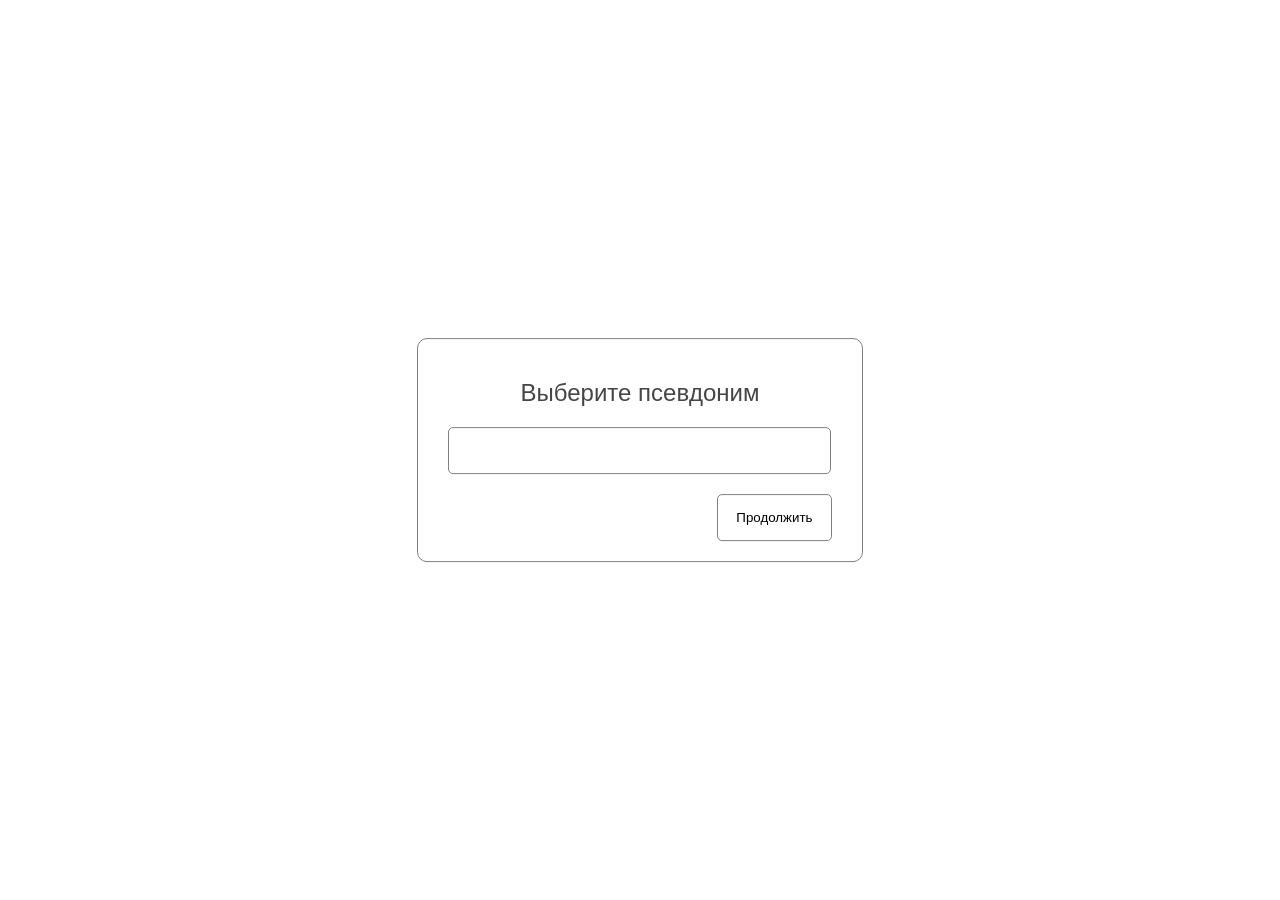
<file: index.html>
<!doctype html><html lang="en"><head><meta charset="UTF-8"><meta name="viewport" content="width=device-width,initial-scale=1"><title>Чат</title><script defer="defer" src="main.js"></script><link href="main.css" rel="stylesheet"></head><body><form class="registration-form"><h2 class="registration-form-title">Выберите псевдоним</h2><input class="registration-form-input" required> <button class="registration-form-button">Продолжить</button></form><div class="chat"><div class="chat-users"><div class="chat-users-content"></div></div><div class="chat-messages-wrapper"><div class="chat-messages"></div><input class="chat-messages-input" placeholder="Type your message here"></div></div></body></html>
</file>
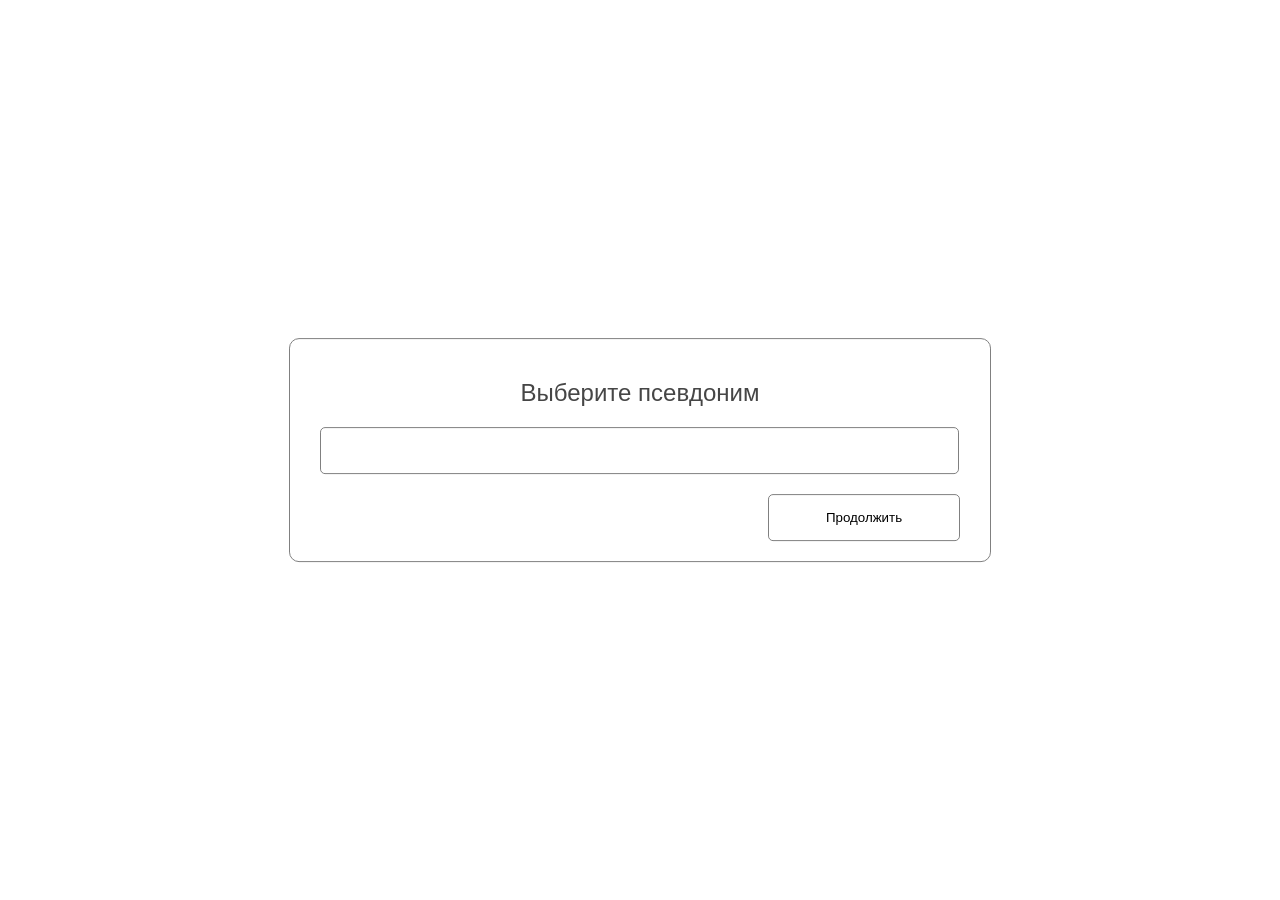
<file: dist/index.html>
<!doctype html><html lang="en"><head><meta charset="UTF-8"><meta name="viewport" content="width=device-width,initial-scale=1"><title>Document</title><script defer="defer" src="main.js"></script><link href="main.css" rel="stylesheet"></head><body><form class="registration-form"><h2 class="registration-form-title">Выберите псевдоним</h2><input class="registration-form-input" required> <button class="registration-form-button">Продолжить</button></form><div class="chat"><div class="chat-users"><div class="chat-users-content"></div></div><div class="chat-messages-wrapper"><div class="chat-messages"></div><input class="chat-messages-input" placeholder="type your message here"></div></div></body></html>
</file>
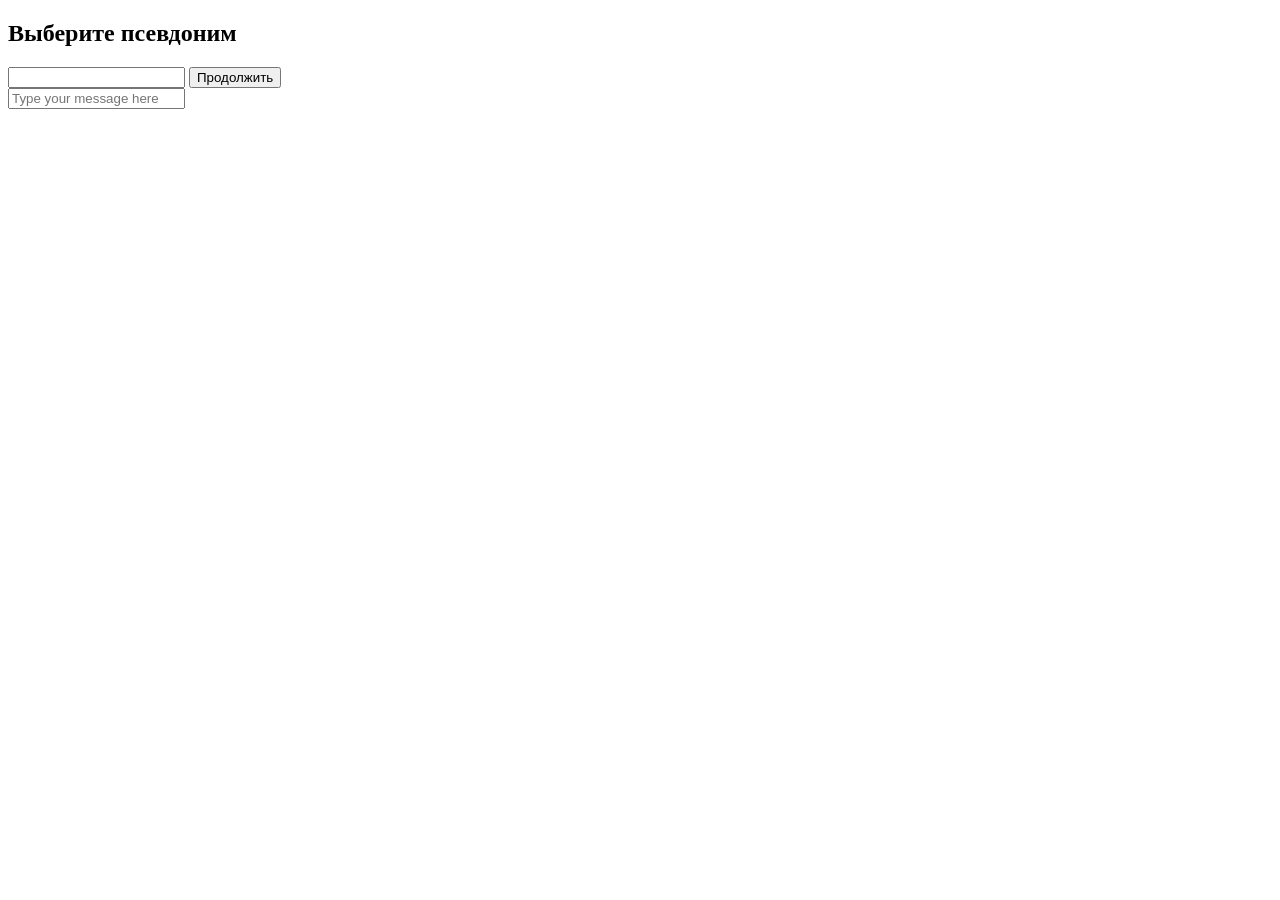
<file: src/index.html>
<!DOCTYPE html>
<html lang="en">
<head>
  <meta charset="UTF-8">
  <meta name="viewport" content="width=device-width, initial-scale=1.0">
  <title>Чат</title>
</head>
<body>
  <form class="registration-form">
    <h2 class="registration-form-title">Выберите псевдоним</h2>
    <input type="text" class="registration-form-input" required>
    <button class="registration-form-button">Продолжить</button>
  </form>
  <div class="chat">
    <div class="chat-users">
      <div class="chat-users-content">
      </div>
    </div>
    <div class="chat-messages-wrapper">
      <div class="chat-messages"></div>
      <input type="text" class="chat-messages-input" placeholder="Type your message here">
    </div>
  </div>
</body>
</html>
</file>
<file: main.css>
body {
  position: relative;

  padding: 20px;

  font-family: Arial, Helvetica, sans-serif;

  color: rgb(70, 70, 70);
}

.registration-form {
  position: fixed;
  top: 50%;
  left: 50%;

  display: flex;
  flex-direction: column;
  width: 30vw;
  padding: 20px 30px;

  border: 1px solid grey;
  transform: translate(-50%, -50%);
  border-radius: 10px;
}

.registration-form-title {
  text-align: center;

  font-weight: 500;
}

.registration-form-input {
  padding: 15px 10px;
  margin-bottom: 20px;
  width: calc(100% - 23px);

  border: 1px solid grey;
  border-radius: 5px;
}

.registration-form-input:focus {
  outline: 1px solid rgb(70, 70, 70);
  border-radius: 5px;
}

.registration-form-button {
  align-self: flex-end;
  width: 30%;
  padding: 15px 10px;

  background-color: white;
  border: 1px solid grey;
  border-radius: 5px;
}

.registration-form-button:hover {
  cursor: pointer;
  background-color: grey;
}

.error-message {
  margin: 0 0 20px 3px;

  color: red;
}

.chat {
  position: relative;
  display: none;

  width: 80%;
  height: 65vh;
  margin: auto;

  border: none;
  background-color: transparent;
}

.chat-users {
  position: absolute;
  top: 5%;
  left: 0;
  right: 65%;
  z-index: 0;

  box-sizing: border-box;
  min-height: 20vh;
  max-height: 30vh;
  padding-top: 10px;
  padding-right: 5%;

  border: 2px solid grey;
  background-color: #fff;
  border-radius: 10px;
  overflow: auto;
}

.chat-users-title {
  font-weight: 400;
  font-size: 18px;
  text-align: center;
}

.chat-messages-wrapper {
  position: absolute;
  z-index: 10;
  top: 0;
  left: 30%;
  right: 0;

  height: 65vh;
  padding: 20px;

  border: 2px solid grey;
  background-color: #fff;
  border-radius: 10px;
}

.chat-messages {
  display: flex;
  flex-direction: column;
  padding-right: 20px;
  height: calc(100% - 85px);

  overflow-y: auto;
}

.chat-messages-input {
  position: absolute;
  bottom: 20px;
  left: 15px;

  width: calc(100% - 63px);
  padding: 15px;

  border-radius: 15px;
  border: 2px solid grey;
}

.message {
  margin: 10px 0;
  max-width: 70%;
  word-wrap: break-word;
}

.message-right {
  align-self: flex-end;
  background-color: #bfd4b8;
  border-radius: 10px 10px 0 10px;
  padding: 10px;
}

.message-right .message-span {
  color: rgb(254, 131, 97);
}


.message-left {
  align-self: flex-start;
  background-color: #f0f0f0;
  border-radius: 10px 10px 10px 0;
  padding: 10px;
}

.message-span {
  font-size: 12px;
  color: #555;
  margin-bottom: 5px;
}

.message-text {
  font-size: 14px;
  color: #333;
}

.chat-users-content {
  padding: 15px;
}

.chat-user {
  padding: 5px;
  font-size: 14px;
}

.current-user {
  color: rgb(254, 131, 97);
  font-weight: bold;
}
</file>
<file: dist/main.css>
body {
  position: relative;

  padding: 20px;

  font-family: Arial, Helvetica, sans-serif;

  color: rgb(70, 70, 70);
}

.registration-form {
  position: fixed;
  top: 50%;
  left: 50%;

  display: flex;
  flex-direction: column;
  width: 50%;
  padding: 20px 30px;

  border: 1px solid grey;
  transform: translate(-50%, -50%);
  border-radius: 10px;
}

.registration-form-title {
  text-align: center;

  font-weight: 500;
}

.registration-form-input {
  padding: 15px 10px;
  margin-bottom: 20px;
  width: calc(100% - 23px);

  border: 1px solid grey;
  border-radius: 5px;
}

.registration-form-input:focus {
  outline: 1px solid rgb(70, 70, 70);
  border-radius: 5px;
}

.registration-form-button {
  align-self: flex-end;
  width: 30%;
  padding: 15px 10px;

  background-color: white;
  border: 1px solid grey;
  border-radius: 5px;
}

.registration-form-button:hover {
  cursor: pointer;
  background-color: #e4e4e4;
}

.error-message {
  margin: 0 0 20px 3px;

  color: red;
}

.chat {
  position: relative;
  display: none;

  width: 80%;
  height: 65vh;
  margin: auto;

  border: none;
  background-color: transparent;
}

.chat-users {
  position: absolute;
  top: 5%;
  left: 0;
  right: 65%;
  z-index: 0;

  box-sizing: border-box;
  min-height: 20vh;
  max-height: 40vh;
  padding-top: 10px;
  padding-right: 5%;

  border: 1px solid grey;
  background-color: #fff;
  border-radius: 10px;
  overflow: auto;
}

.chat-users-title {
  font-weight: 400;
  font-size: 18px;
  text-align: center;
}

.chat-messages-wrapper {
  position: absolute;
  z-index: 10;
  top: 0;
  left: 30%;
  right: 0;

  height: 65vh;
  padding: 20px;

  border: 1px solid grey;
  background-color: #fff;
  border-radius: 10px;
}

.chat-messages {
  display: flex;
  flex-direction: column;
  padding-right: 20px;
  height: calc(100% - 85px);

  overflow-y: auto;
}

.chat-messages-input {
  position: absolute;
  bottom: 20px;
  left: 15px;

  width: calc(100% - 63px);
  padding: 15px;

  border-radius: 15px;
  border: 1px solid grey;
}

.message {
  margin: 10px 0;
  max-width: 70%;
  word-wrap: break-word;
}

.message-right {
  align-self: flex-end;
  background-color: #d1f7c4;
  border-radius: 10px 10px 0 10px;
  padding: 10px;
}

.message-left {
  align-self: flex-start;
  background-color: #f0f0f0;
  border-radius: 10px 10px 10px 0;
  padding: 10px;
}

.message-span {
  font-size: 12px;
  color: #555;
  margin-bottom: 5px;
}

.message-text {
  font-size: 14px;
  color: #333;
}

.chat-users-content {
  padding: 15px;
}

.chat-user {
  padding: 5px;
  font-size: 14px;
}

.current-user {
  color: red;
  font-weight: bold;
}
</file>
